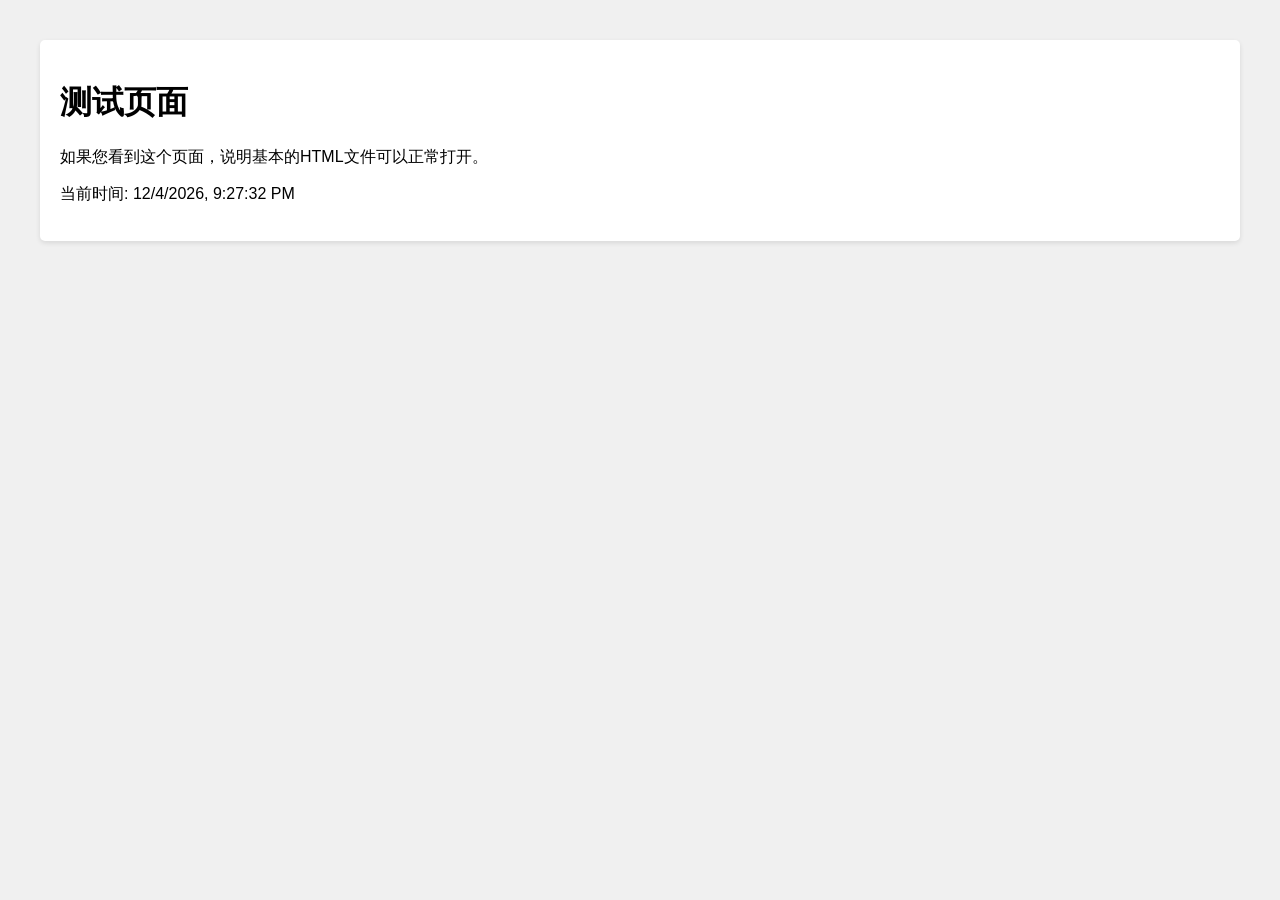
<file: test.html>
<!DOCTYPE html>
<html lang="zh-CN">
<head>
    <meta charset="UTF-8">
    <meta name="viewport" content="width=device-width, initial-scale=1.0">
    <title>测试页面</title>
    <style>
        body {
            font-family: Arial, sans-serif;
            margin: 20px;
            padding: 20px;
            background-color: #f0f0f0;
        }
        .container {
            background-color: white;
            padding: 20px;
            border-radius: 5px;
            box-shadow: 0 2px 5px rgba(0,0,0,0.1);
        }
    </style>
</head>
<body>
    <div class="container">
        <h1>测试页面</h1>
        <p>如果您看到这个页面，说明基本的HTML文件可以正常打开。</p>
        <p>当前时间: <span id="time"></span></p>
    </div>
    <script>
        // 测试JavaScript是否正常运行
        document.getElementById('time').textContent = new Date().toLocaleString();
    </script>
</body>
</html>
</file>
